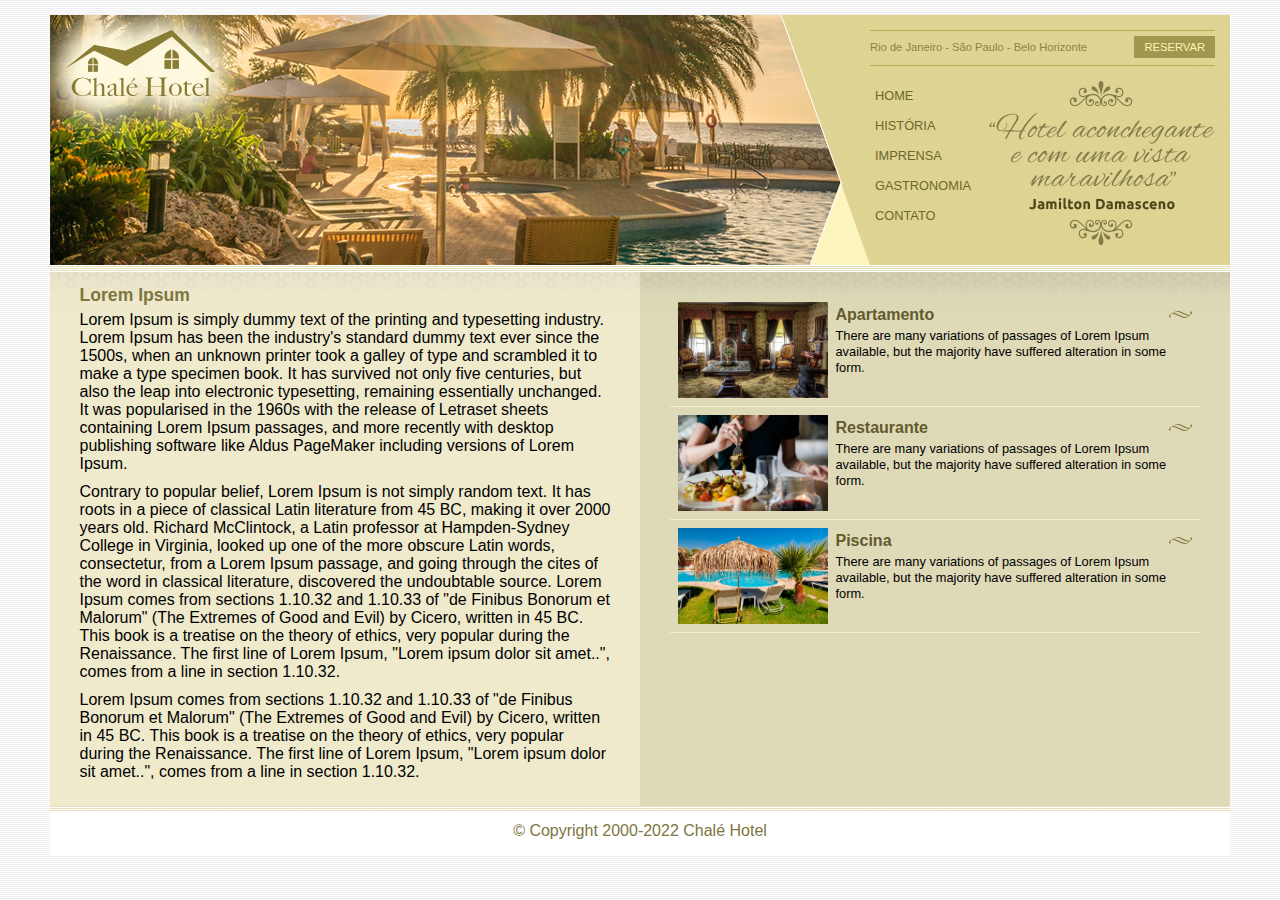
<file: index.html>
<!DOCTYPE html>
<html lang="pt-BR">
<head>
    <meta charset="UTF-8">
    <meta http-equiv="X-UA-Compatible" content="IE=edge">
    <meta name="viewport" content="width=device-width, initial-scale=1.0">
    <title>Chalé Hotel</title>

    <link rel="stylesheet" href="css/style.css" type="text/css">
    <link rel="shortcut icon" href="imagens/cama.png" type="image/x-icon">

</head>
<body>
    
    <div id="container">

        <div id="topo">
           
            <div id="area-logo">
                <h1 class="logo">
                    <a href="index.html">Chalé Hotel</a>
                </h1>
            </div>

            <div id="area-menu">
                <div id="conteudo-menu">
                    <div id="menu-locais">
                        <span class="locais">
                            Rio de Janeiro - São Paulo - Belo Horizonte
                        </span>
                        <a class="reserva" href="construcao.html">Reservar</a>

                        <div style="clear: both;"></div>
                    </div>

                    <div id="menu">
                        <ul id="navegacao-lateral">
                            <li><a href="index.html">Home</a></li>
                            <li><a href="construcao.html">História</a></li>
                            <li><a href="construcao.html">Imprensa</a></li>
                            <li><a href="construcao.html">Gastronomia</a></li>
                            <li><a href="construcao.html">Contato</a></li>
                        </ul>

                        <img class="depoimento" src="imagens/depoimento.png" alt="">
                    </div>

                </div>
            </div>


        </div>

        <div id="area-principal">
            <div class="conteudo">
                <h2>Lorem Ipsum</h2>

                <p>
                    Lorem Ipsum is simply dummy text of the printing and typesetting industry. Lorem Ipsum has been the industry's standard dummy text ever since the 1500s, when an unknown printer took a galley of type and scrambled it to make a type specimen book. It has survived not only five centuries, but also the leap into electronic typesetting, remaining essentially unchanged. It was popularised in the 1960s with the release of Letraset sheets containing Lorem Ipsum passages, and more recently with desktop publishing software like Aldus PageMaker including versions of Lorem Ipsum.
                </p>

                <p>
                    Contrary to popular belief, Lorem Ipsum is not simply random text. It has roots in a piece of classical Latin literature from 45 BC, making it over 2000 years old. Richard McClintock, a Latin professor at Hampden-Sydney College in Virginia, looked up one of the more obscure Latin words, consectetur, from a Lorem Ipsum passage, and going through the cites of the word in classical literature, discovered the undoubtable source. Lorem Ipsum comes from sections 1.10.32 and 1.10.33 of "de Finibus Bonorum et Malorum" (The Extremes of Good and Evil) by Cicero, written in 45 BC. This book is a treatise on the theory of ethics, very popular during the Renaissance. The first line of Lorem Ipsum, "Lorem ipsum dolor sit amet..", comes from a line in section 1.10.32.
                </p>

                <p>
                    Lorem Ipsum comes from sections 1.10.32 and 1.10.33 of "de Finibus Bonorum et Malorum" (The Extremes of Good and Evil) by Cicero, written in 45 BC. This book is a treatise on the theory of ethics, very popular during the Renaissance. The first line of Lorem Ipsum, "Lorem ipsum dolor sit amet..", comes from a line in section 1.10.32.
                </p>
            </div>
        </div>

        <div id="area-lateral">
            <div class="conteudo">
                <ul id="lista-beneficios">
                    <li>
                        <a href="construcao.html">
                            <img src="imagens/apartamento.jpg" width="150" alt="Apartamento">
                            <h3>Apartamento</h3>
                            <p>There are many variations of passages of Lorem Ipsum available, but the majority have suffered alteration in some form.</p>
                        </a>
                    </li>

                    <li>
                        <a href="construcao.html">
                            <img src="imagens/restaurante.jpg" width="150" alt="Restaurante">
                            <h3>Restaurante</h3>
                            <p>There are many variations of passages of Lorem Ipsum available, but the majority have suffered alteration in some form.</p>
                        </a>
                    </li>

                    <li>
                        <a href="construcao.html">
                            <img src="imagens/piscina.jpg" width="150" alt="Piscina">
                            <h3>Piscina</h3>
                            <p>There are many variations of passages of Lorem Ipsum available, but the majority have suffered alteration in some form.</p>
                        </a>
                    </li>
                </ul>
            </div>
        </div>

        <div id="rodape">
            &copy; Copyright 2000-2022 Chalé Hotel
        </div>

    </div>

</body>
</html>
</file>
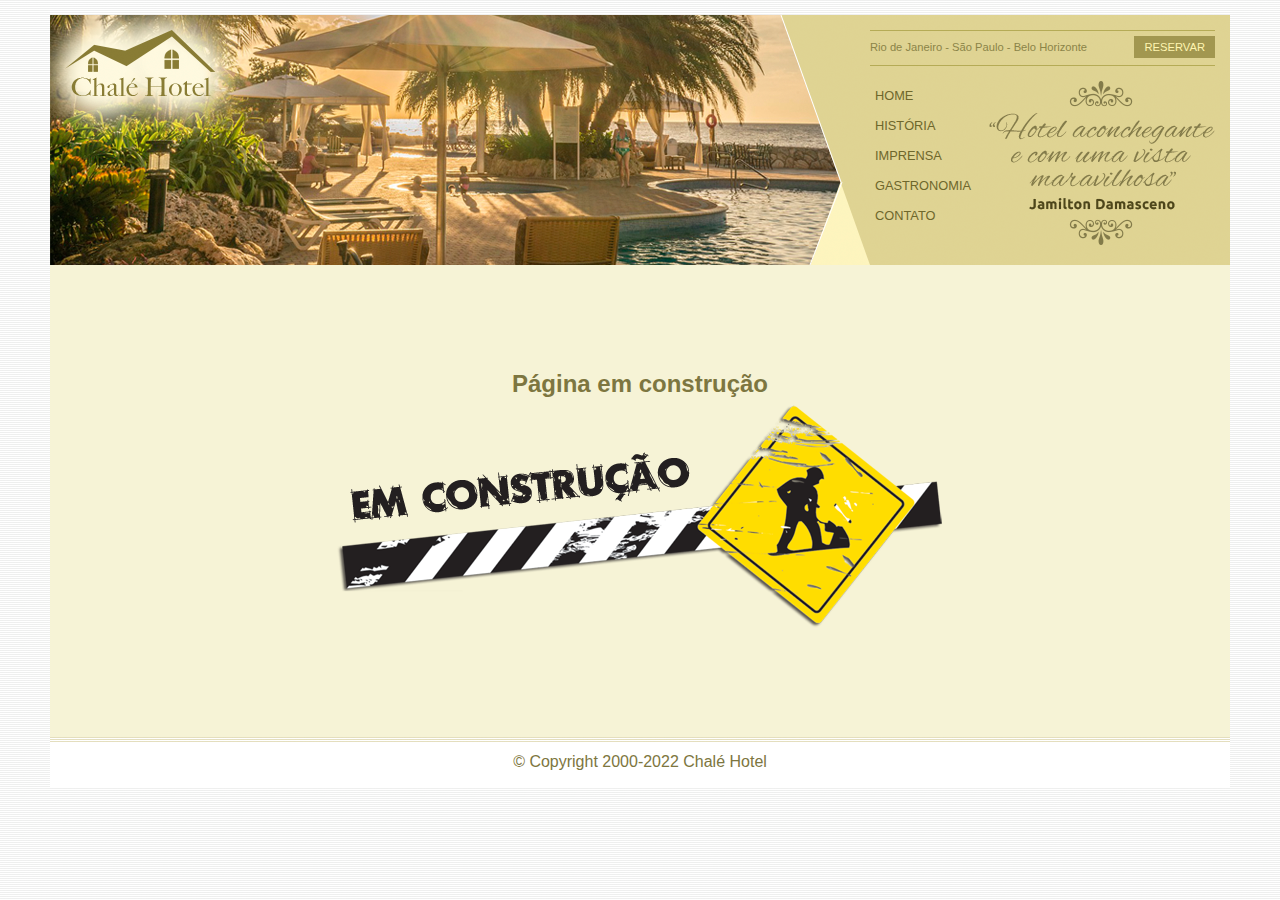
<file: construcao.html>
<!DOCTYPE html>
<html lang="pt-BR">
<head>
    <meta charset="UTF-8">
    <meta http-equiv="X-UA-Compatible" content="IE=edge">
    <meta name="viewport" content="width=device-width, initial-scale=1.0">
    <title>Chalé Hotel</title>

    <link rel="stylesheet" href="css/style.css" type="text/css">
</head>
<body>
    
    <div id="container">

        <div id="topo">
           
            <div id="area-logo">
                <h1 class="logo">
                    <a href="index.html">Chalé Hotel</a>
                </h1>
            </div>

            <div id="area-menu">
                <div id="conteudo-menu">
                    <div id="menu-locais">
                        <span class="locais">
                            Rio de Janeiro - São Paulo - Belo Horizonte
                        </span>
                        <a class="reserva" href="construcao.html">Reservar</a>

                        <div style="clear: both;"></div>
                    </div>

                    <div id="menu">
                        <ul id="navegacao-lateral">
                            <li><a href="index.html">Home</a></li>
                            <li><a href="construcao.html">História</a></li>
                            <li><a href="construcao.html">Imprensa</a></li>
                            <li><a href="construcao.html">Gastronomia</a></li>
                            <li><a href="construcao.html">Contato</a></li>
                        </ul>

                        <img class="depoimento" src="imagens/depoimento.png" alt="">
                    </div>

                </div>
            </div>


        </div>

        <div id="construcao">
            <h2 style="font-size: 1.5em;">Página em construção</h2>
            <img src="imagens/construcao.png" alt="">
            
        </div>

        <div id="rodape">
            &copy; Copyright 2000-2022 Chalé Hotel
        </div>

    </div>

</body>
</html>
</file>
<file: css/style.css>
/*FORMATAÇÕES GERAIS*/
* {
    margin: 0;
    padding: 0;
}

body {
    font-family:Verdana, Geneva, Tahoma, sans-serif;                    
    background: #fff url(../imagens/bg.png);
    margin: 15px;
}

#container {
    background: #ede9cc url(../imagens/bg-container.png) top center repeat-y;
    margin: 0 auto;
    min-width: 740px;
    max-width: 1180px;
}

ul {
    margin: 0;
    padding: 0;
    list-style: none;
}

a {
    text-decoration: none;
}
/*------------------*/


/*FORMATAÇÕES DO CABEÇALHO TOPO*/
#topo {
    position: relative;
    background: #dbcd87;
    height: 15.4em;
    min-height: 250px;
}

#area-logo {
    position: absolute;
    z-index: 1;
    background: url(../imagens/topo-imagem-principal.png) no-repeat;
    width: 100%;
    height: 250px;
    top: 0;
    left: 0;
}

.logo a{
    position: absolute;
    top: 15px;
    left: 15px;
    z-index: 3;
    background: url(../imagens/logo.png) no-repeat;
    width: 151px;
    height: 66px;
    text-indent: -3000px;
}

#area-menu {
    position: absolute;
    z-index: 2;
    background: url(../imagens/topo-imagem-lateral.png) no-repeat;
    width: 450px;
    height: 250px;
    top: 0;
    right: 0;
}

#conteudo-menu {
    margin-left: 90px;
    margin-right: 15px;
    padding-top: 15px;
}
/*------------------------*/

/*FORMATAÇÕES DO MENU*/
#menu-locais {
    border-bottom: 1px solid #b5ab56;
    border-top: 1px solid #b5ab56;
    padding-top: 5px;
    padding-bottom: 5px;
    font-size: 0.7em;
    color: #8b8448;
}

#menu-locais .locais{
    float: left;
    line-height: 2.1em;
}

a.reserva{
    text-transform: uppercase;
    text-decoration: none;
    background-color: #a29750;
    color: #fff5b0;
    padding: 5px 10px;
    float: right;
}

#menu {
    margin-top: 15px;
}

ul#navegacao-lateral {
    float: left;
    
}

ul#navegacao-lateral a{
    text-transform: uppercase;
    font-size: 0.8em;
    padding: 5px;
    color: #6e672c;
    text-decoration: none;
    line-height: 30px;
}

ul#navegacao-lateral a:hover{
    background: #fdf6be;
}

.depoimento {
    width: 226px;
    height: 164px;
    float: right;
}
/*-----------------------------*/


/*FORMATAÇÕES DA ÁREA PRINCIPAL*/
#area-principal {
    background: url(../imagens/bg-area-principal.png) top left repeat-x;
    float:left;
    width: 50%;
    padding: 15px 0px;
}

/*-----------------------------*/


/*FORMATAÇÕES DA ÁREA LATERAL*/
#area-lateral {
    background: url(../imagens/bg-area-lateral.png) top left repeat-x;
    float: right;
    width: 50%;
    padding: 1.8em 0px;
}

#lista-beneficios li{
    padding: 8px;
    border-bottom: 1px solid #f3efcb;
    height: 6em;
    line-height: 1em;
}

#lista-beneficios li a img{
    float: left;
    margin-right: 8px;
}

#lista-beneficios li a h3{
    font-size: 1em;
    color: #615b2d;
    padding: 5px 0;
    background: url(../imagens/ornamento.png) no-repeat center right;
}

#lista-beneficios li a p{
    color: #000;
    font-size: 0.8em;
}

#lista-beneficios li:hover {
    background: #f6f3d6;
    cursor: pointer;
}
/*-----------------------------*/


/*FORMATAÇÕES DO CONTEÚDO*/
.conteudo {
    margin: 0 auto;
    width: 90%;
    
}
/*-----------------------------*/


/*FORMATAÇÕES DO TEXTOS*/
h2 {
    color: #7d7640;
    font-size: 1.1em;
    padding: 5px 0px;
}

p {
    font-size: 1em;
    margin-bottom: 10px;
}
/*-----------------------------*/


/*FORMATAÇÕES DA CONSTRUÇÃO*/
#construcao {
   background: #f6f3d6;
   text-align: center;
   padding: 100px;
}
/*-----------------------------*/


/*FORMATAÇÕES DO RODAPÉ*/
#rodape {
    background: #fff url(../imagens/bg-rodape.png) repeat-x top;
    padding: 16px;
    color: #7d7640;
    text-align: center;
    clear: both;
}
/*-----------------------------*/
</file>
